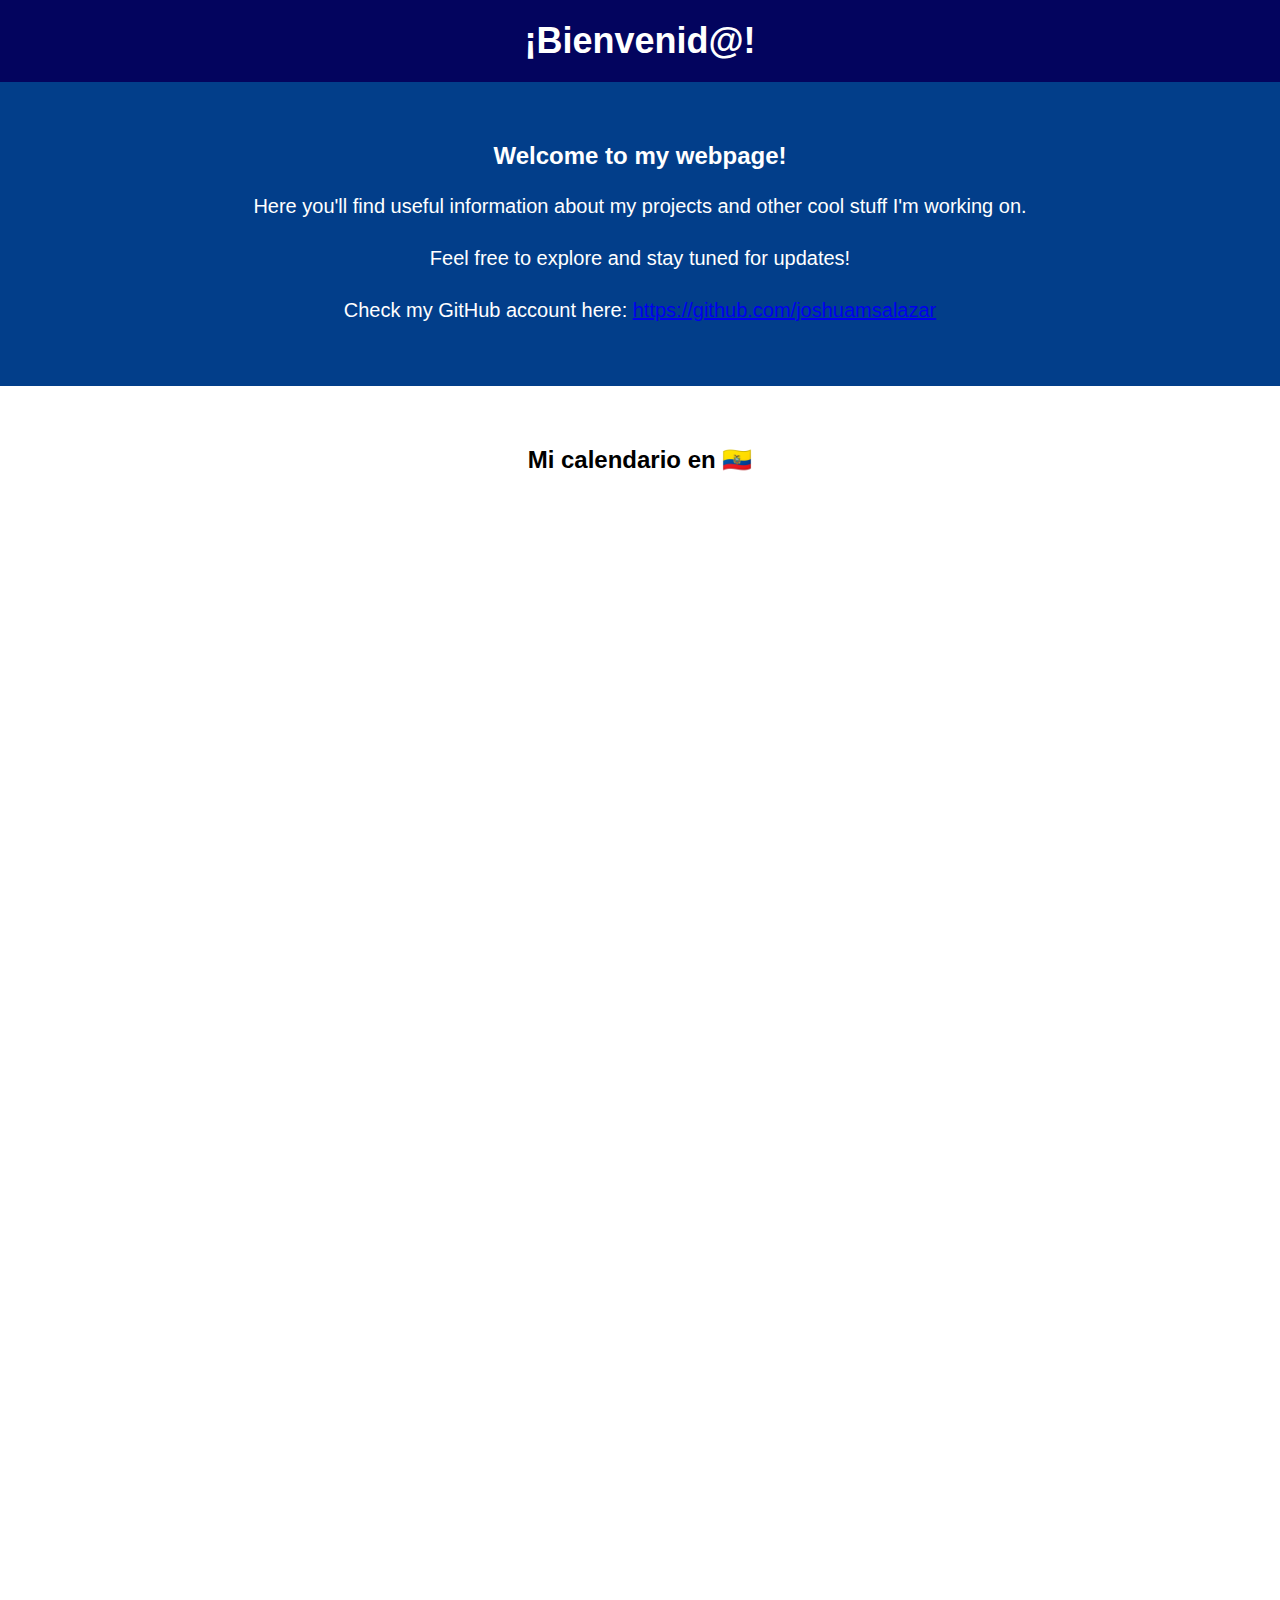
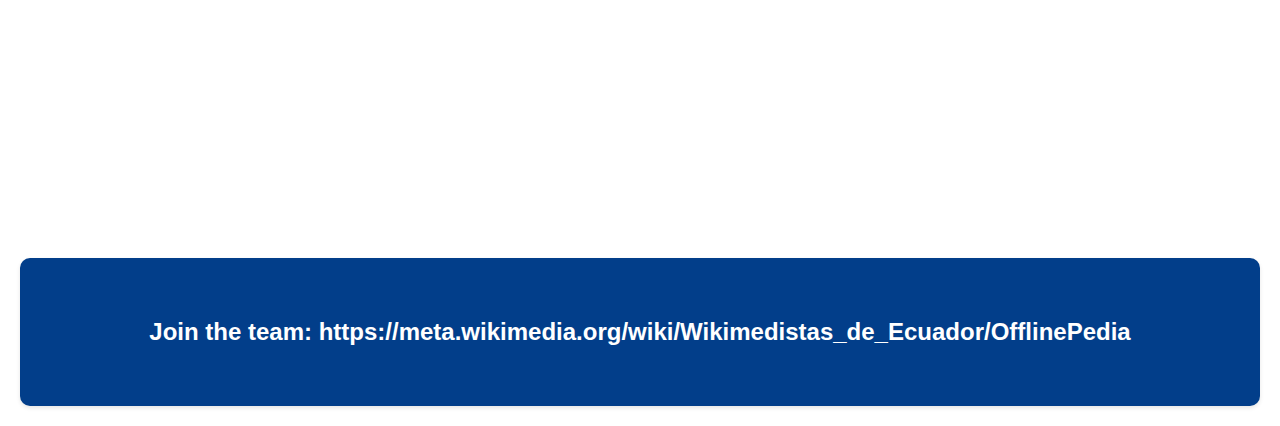
<file: index.html>
<!DOCTYPE html>
<html>
<head>
  <title>Joshua cal.</title>
  <link rel="stylesheet" href="styles.css">
</head>
<body>
  <div class="header">
    <h1>¡Bienvenid@!</h1>
  </div>

  <div class="intro-section">
    <h2>Welcome to my webpage!</h2>
    <p class="intro-text">Here you'll find useful information about my projects and other cool stuff I'm working on.</p>
    <p class="intro-text">Feel free to explore and stay tuned for updates!</p>
    <p class="intro-text">
      Check my GitHub account here: 
      <a href="https://github.com/joshuamsalazar">https://github.com/joshuamsalazar</a>
    </p>
  </div>

  </div>
  <div class="calendar-section">
  <h2>Mi calendario en 🇪🇨</h2>
  <iframe src="https://calendar.google.com/calendar/embed?height=600&wkst=1&ctz=America%2FGuayaquil&bgcolor=%23009688&showTitle=0&hl=es&mode=WEEK&showCalendars=0&showTabs=0&showNav=0&showPrint=0&title=Overview&src=am9zaHVhLm0uc2FsYXphckBnbWFpbC5jb20&src=ZDZiYWFlNzUzOGM3NDAxZmRkODZhZDE2ZDU3N2MxOTAxZmI0ZWIwYmM0YWYwZTYwYzUxYzI2YzU0ZTczY2ZmNkBncm91cC5jYWxlbmRhci5nb29nbGUuY29t&color=%234285F4&color=%23009688" style="border-width:0" width="800" height="600" frameborder="0" scrolling="no"></iframe>
  </div>

  <!-- Calendly inline widget begin -->
<div class="calendly-inline-widget" data-url="https://calendly.com/joshua-m-salazar/progreso-del-plan-para-san-virgilio?hide_event_type_details=1" style="min-width:320px;height:700px;"></div>
<script type="text/javascript" src="https://assets.calendly.com/assets/external/widget.js" async></script>
<!-- Calendly inline widget end -->
  
  <div class="social-media-section">
    <h2>Join the team: https://meta.wikimedia.org/wiki/Wikimedistas_de_Ecuador/OfflinePedia </h2>
    <!--<<a href="mailto:joshua.salazar@univie.ac.at" class="social-media-button">Email</a>
    <a href="https://t.me/josh_msm" class="social-media-button">Telegram</a>
  -->
</div>

</body>
</html>
</file>
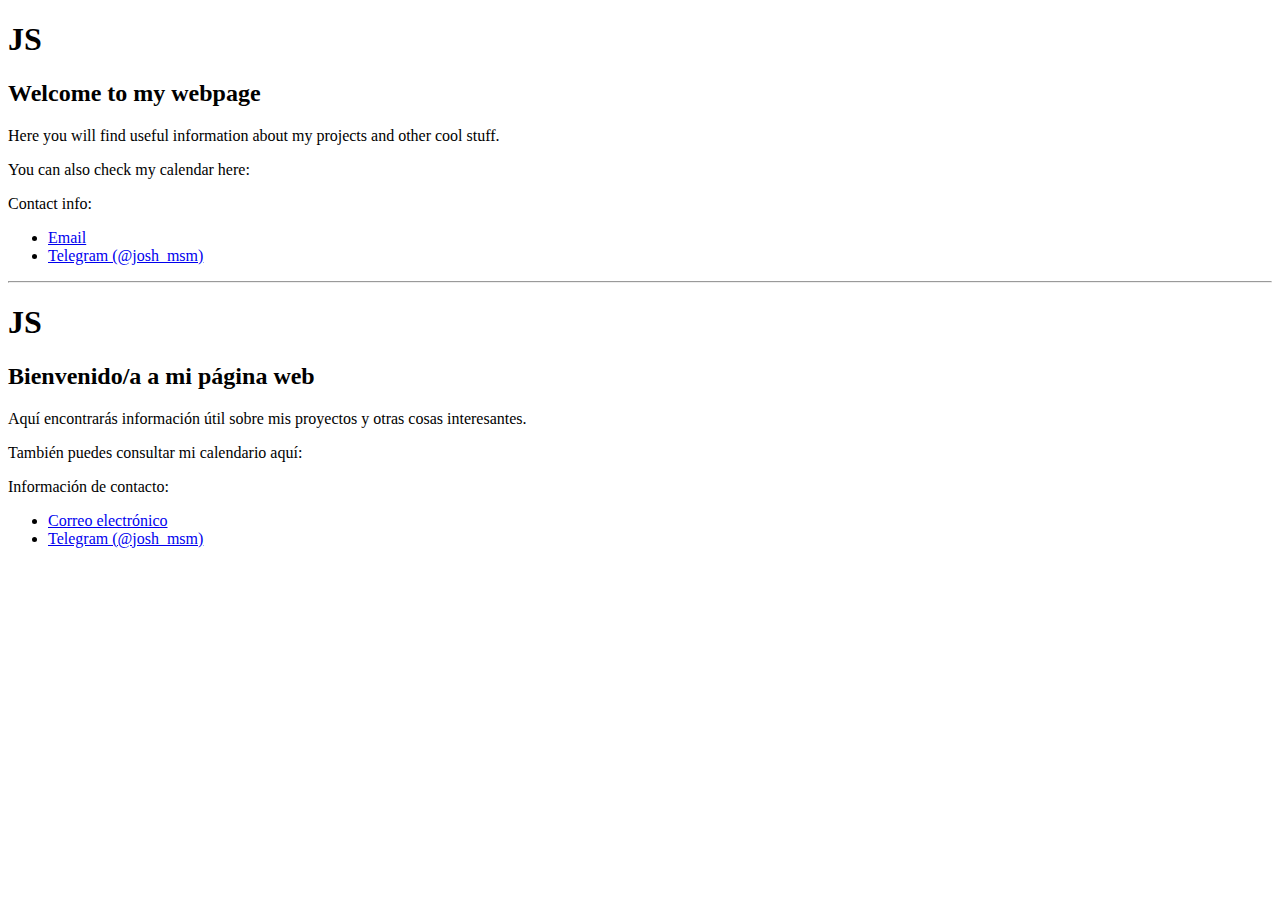
<file: dual_lang.html>
<!DOCTYPE html>
<html>
<head>
  <meta charset="UTF-8">
  <meta name="viewport" content="width=device-width, initial-scale=1.0">
  <title>My Webpage</title>
</head>
<body>
  <header>
    <h1>JS</h1>
    <h2>Welcome to my webpage</h2>
    <p>Here you will find useful information about my projects and other cool stuff.</p>
    <p>You can also check my calendar here:</p>
  </header>

  <main>
    <!-- English content goes here -->
    <!-- Insert other content -->
    
    <!-- Reusable calendar code -->
    <div id="calendar">
      <!-- Calendar iframe code goes here -->
    </div>
  </main>

  <footer>
    <p>Contact info:</p>
    <ul>
      <li><a href="mailto:correo@example.com">Email</a></li>
      <li><a href="https://t.me/josh_msm">Telegram (@josh_msm)</a></li>
    </ul>
  </footer>

  <hr>

  <header lang="es">
    <h1>JS</h1>
    <h2>Bienvenido/a a mi página web</h2>
    <p>Aquí encontrarás información útil sobre mis proyectos y otras cosas interesantes.</p>
    <p>También puedes consultar mi calendario aquí:</p>
  </header>

  <main lang="es">
    <!-- Spanish content goes here -->
    <!-- Insert other content -->
    
    <!-- Reusable calendar code -->
    <div id="calendar">
      <!-- Calendar iframe code goes here -->
    </div>
  </main>

  <footer lang="es">
    <p>Información de contacto:</p>
    <ul>
      <li><a href="mailto:correo@example.com">Correo electrónico</a></li>
      <li><a href="https://t.me/josh_msm">Telegram (@josh_msm)</a></li>
    </ul>
  </footer>

  <script>
    // Hide the calendar on page load
    const calendar = document.querySelectorAll("#calendar");
    calendar.forEach((element) => {
      element.style.display = "none";
    });
  </script>
</body>
</html>
</file>
<file: styles.css>
body {
  font-family: Arial, sans-serif;
  margin: 0;
  padding: 0;
  background-image: url(https://lh3.googleusercontent.com/pw/AJFCJaU77J2PcoOpLD6zw_bDqdtObVXB5hevNKzsRMlrVq40U2zfYiKnFZQY8Wwh5R03GWSPXgxBN_mOcgFq5Hu2PQtBBg0fXVXfDhv8vEQAfah-_0QYs7f3U32oyrT9E6lxUwbYMeNNHTU0fVgTBvD9w5Yclw=w1229-h922-s-no);
  background-repeat: no-repeat;
  background-size: cover;
  background-position: left;
}
  .header {
    background-color: #03045e;
    color: #fff;
    padding: 20px;
    text-align: center;
  }
  h1 {
    font-size: 36px;
    margin: 0;
  }
  .intro-section {
    background-color: #023e8a;
    color: #fff;
    padding: 40px;
    text-align: center;
  }
  .intro-text {
    font-size: 20px;
    line-height: 1.6;
  }
  .calendar-section {
    padding: 40px;
    text-align: center;
  }
  .calendar-frame {
    border: none;
    width: 800px;
    height: 600px;
    max-width: 100%;
  }
  .social-media-section {
    background-color: #023e8a;
    color: #fff;
    padding: 40px;
    text-align: center;
    margin: 20px;
    border-radius: 10px;
    box-shadow: 0 2px 4px rgba(0, 0, 0, 0.1);
  }
  .social-media-button {
    display: inline-block;
    background-color: #ade8f4;
    color: #333;
    font-size: 16px;
    padding: 10px 20px;
    margin: 10px;
    text-decoration: none;
    border-radius: 4px;
    transition: background-color 0.3s ease-in-out;
  }
  .social-media-button:hover {
    background-color: #333;
    color: #fff;
  }
  .social-media-button .icon {
    margin-right: 5px;
    transition: transform 0.3s ease-in-out;
  }
  .social-media-button:hover .icon {
    transform: rotate(360deg);
  }
  .footer {
    background-color: #333;
    color: #fff;
    padding: 20px;
    text-align: center;
  }
  .footer-text {
    font-size: 14px;
  }

  .projects-section {
    background-color: #0096c7;
    color: #fff;
    padding: 40px;
    text-align: center;
    display: flex;
    flex-direction: column;
    align-items: center;
  }
  
  .projects-section h2 {
    font-size: 28px;
    margin-bottom: 20px;
  }
  
  .projects-section p {
    font-size: 18px;
    line-height: 1.6;
  }
  
  .projects-section .fundraiser {
    display: flex;
    justify-content: center;
    align-items: center;
    height: 100%;
  }
  
  .projects-section .fundraiser iframe {
    width: 100%;
    max-width: 100%;
    height: 100%;
    border: none;
  }
  
  .credits-section {
    background-color: #0096c7;
    color: #fff;
    padding: 40px;
    text-align: center;
  }
  
  .credits-section h2 {
    font-size: 28px;
    margin-bottom: 20px;
  }
  
  .credits-section p {
    font-size: 18px;
    line-height: 1.6;
  }
  
  .credits-section .author {
    font-weight: bold;
  }
</file>
